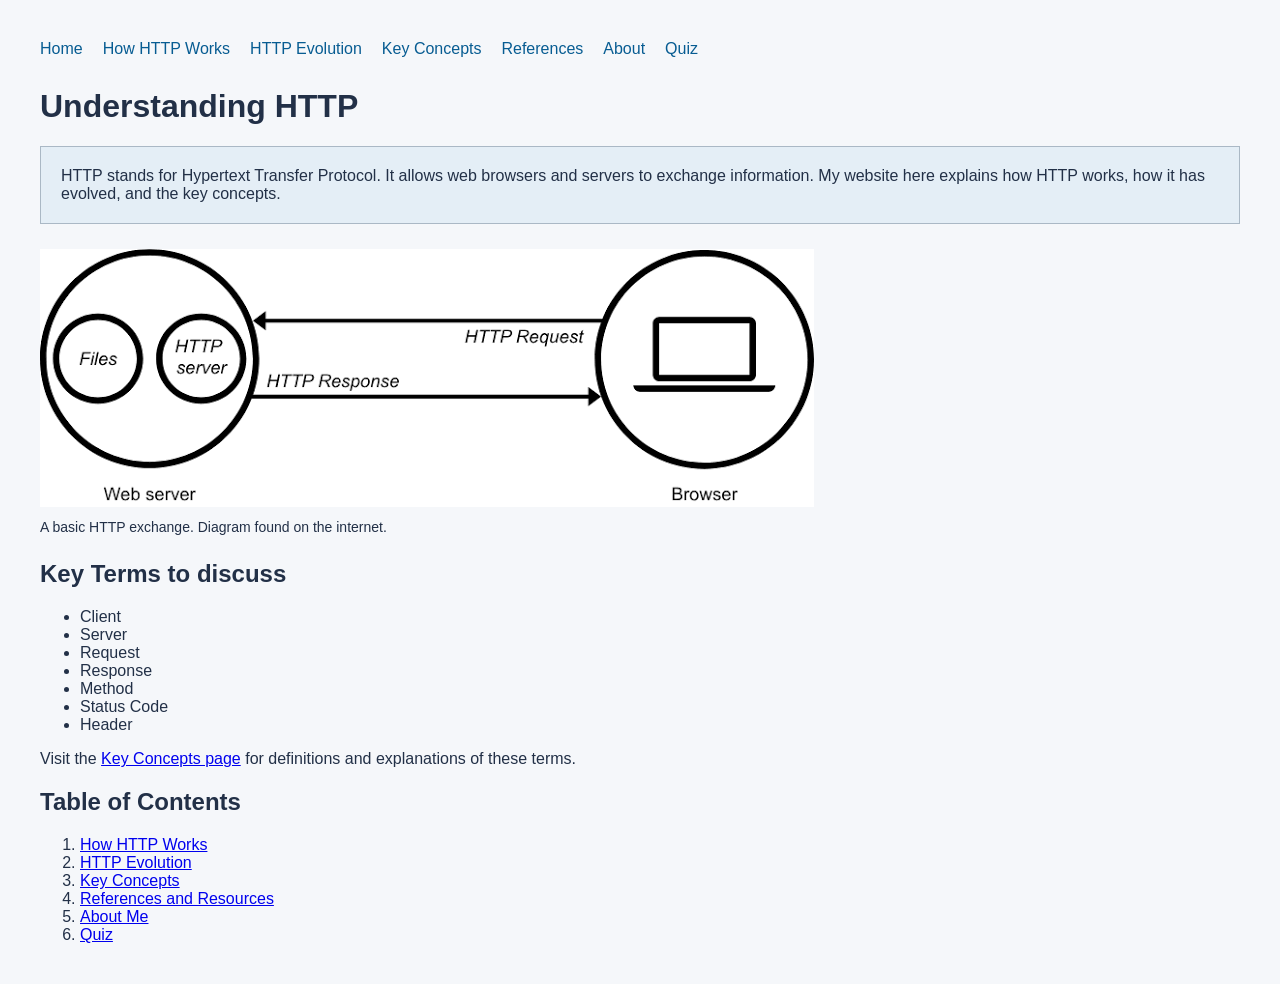
<file: index.html>
<!DOCTYPE html>
<html lang="en">

<head>
    <meta charset="UTF-8">
    <meta name="viewport" content="width=device-width, initial-scale=1.0">
    <title>Understanding HTTP</title>
    <link rel="stylesheet" href="style.css">
</head>
<body>
    <nav>
    <a href="index.html">Home</a>
    <a href="how-http-works.html">How HTTP Works</a>
    <a href="http-evolution.html">HTTP Evolution</a>
    <a href="concepts.html">Key Concepts</a>
    <a href="references.html">References</a>
    <a href="about.html">About</a>
    <a href="quiz.html">Quiz</a>
</nav>
    <!-- introducing the website's research topic -->
<h1>Understanding HTTP</h1>

<p id="introduction">
    HTTP stands for Hypertext Transfer Protocol. It allows web
    browsers and servers to exchange information. My website here
    explains how HTTP works, how it has evolved, and the key concepts.
</p>
<!-- image-->
<figure>
    <img src="http-diagram.png"
         alt="A browser sends a request to a server, and the server sends a response back.">
    <figcaption>
        A basic HTTP exchange. Diagram found on the internet.
    </figcaption>
</figure>
<!-- list of important terms -->
<h2>Key Terms to discuss</h2>
<ul>
    <li>Client</li>
    <li>Server</li>
    <li>Request</li>
    <li>Response</li>
    <li>Method</li>
    <li>Status Code</li>
    <li>Header</li>
</ul>
<p>Visit the <a href="concepts.html">Key Concepts page</a>
for definitions and explanations of these terms.</p>
<!-- the table of contents linking to the other pages -->
<h2>Table of Contents</h2>
<ol>
    <li><a href="how-http-works.html">How HTTP Works</a></li>
    <li><a href="http-evolution.html">HTTP Evolution</a></li>
    <li><a href="concepts.html">Key Concepts</a></li>
    <li><a href="references.html">References and Resources</a></li>
    <li><a href="about.html">About Me</a></li>
    <li><a href="quiz.html">Quiz</a></li>
</ol>
</body>
</html>
</file>
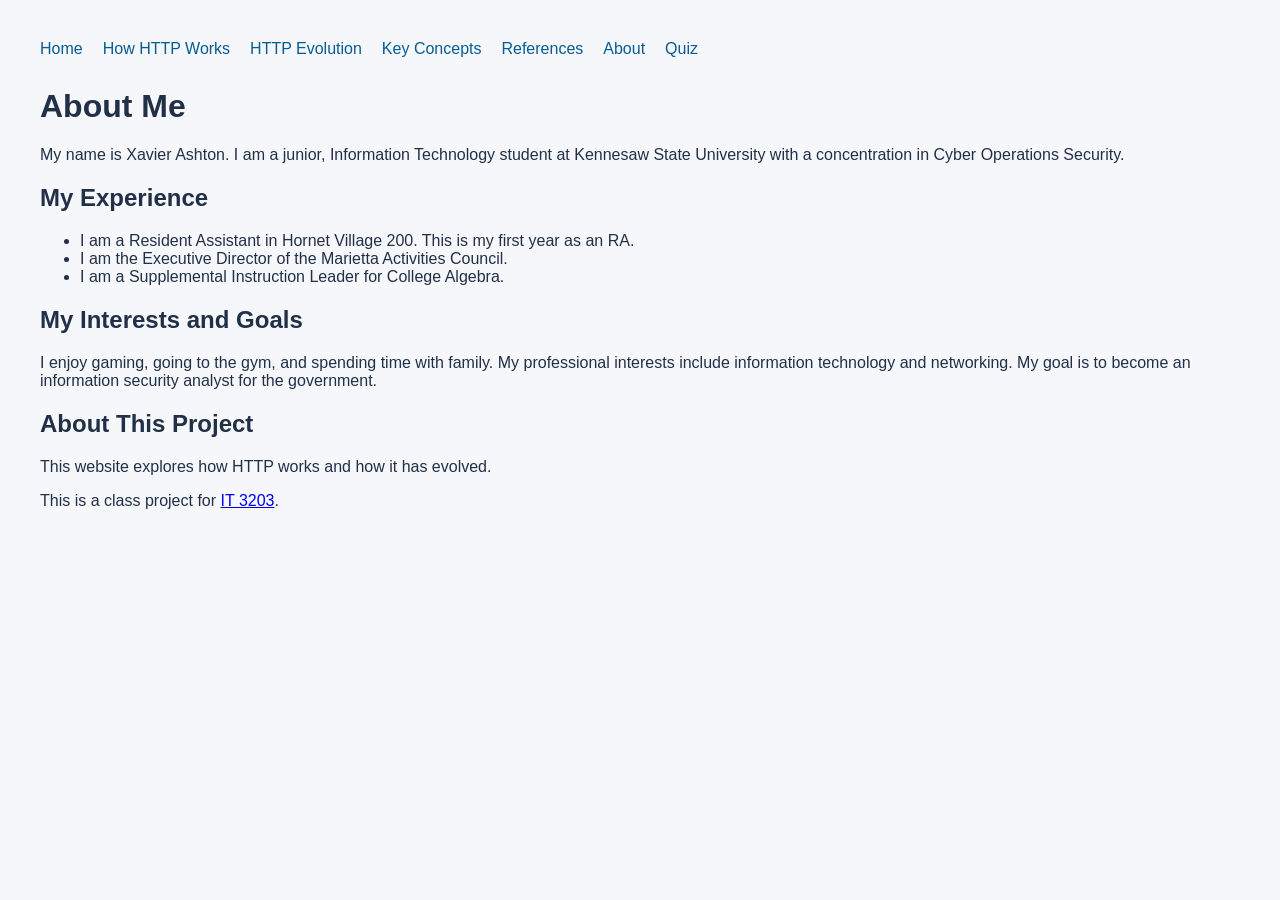
<file: about.html>
<!DOCTYPE html>
<html lang="en">

<head>
    <meta charset="UTF-8">
    <meta name="viewport" content="width=device-width, initial-scale=1.0">
    <title>About me</title>
    <link rel="stylesheet" href="style.css">
</head>
<body>
    <nav>
    <a href="index.html">Home</a>
    <a href="how-http-works.html">How HTTP Works</a>
    <a href="http-evolution.html">HTTP Evolution</a>
    <a href="concepts.html">Key Concepts</a>
    <a href="references.html">References</a>
    <a href="about.html">About</a>
    <a href="quiz.html">Quiz</a>
</nav>
   <!-- Introduction and background information about the author -->
<h1>About Me</h1>
<p>My name is Xavier Ashton. I am a junior, Information Technology student
at Kennesaw State University with a concentration in Cyber Operations Security.</p>

<h2>My Experience</h2>
<ul>
    <li>I am a Resident Assistant in Hornet Village 200. This is my first year as an RA.</li>
    <li>I am the Executive Director of the Marietta Activities Council.</li>
    <li>I am a Supplemental Instruction Leader for College Algebra.</li>
</ul>

<h2>My Interests and Goals</h2>
<p>I enjoy gaming, going to the gym, and spending time with family.
My professional interests include information technology and networking.
My goal is to become an information security analyst for the government.</p>

<!-- Explains the project and links to the course website -->
<h2>About This Project</h2>
<p>This website explores how HTTP works and how it has evolved.</p>

<footer>
    <p>This is a class project for
        <a href="https://ksuweb.github.io/IT3203/">IT 3203</a>.
    </p>
</footer>
</body>
</html>
</file>
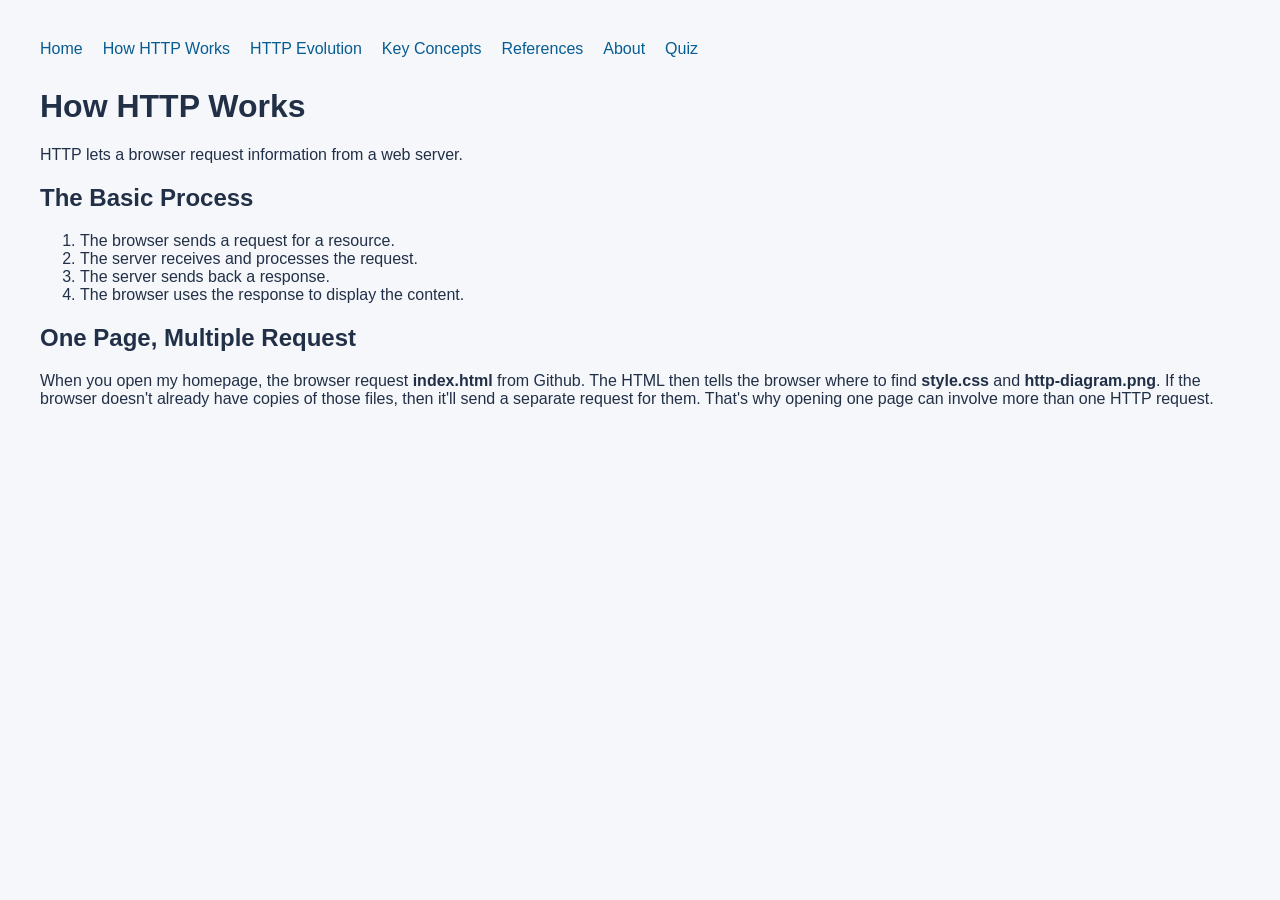
<file: how-http-works.html>
<!DOCTYPE html>
<html lang="en">

<head>
    <meta charset="UTF-8">
    <meta name="viewport" content="width=device-width, initial-scale=1.0">
    <title>How HTTP Works</title>
    <link rel="stylesheet" href="style.css">
</head>
<body>
    <!-- Main navigation links to all six pages -->
    <nav>
    <a href="index.html">Home</a>
    <a href="how-http-works.html">How HTTP Works</a>
    <a href="http-evolution.html">HTTP Evolution</a>
    <a href="concepts.html">Key Concepts</a>
    <a href="references.html">References</a>
    <a href="about.html">About</a>
    <a href="quiz.html">Quiz</a>
</nav>
   <h1>How HTTP Works</h1>
<p>HTTP lets a browser request information from a web server.</p>

<h2>The Basic Process</h2>
<ol>
    <li>The browser sends a request for a resource.</li>
    <li>The server receives and processes the request.</li>
    <li>The server sends back a response.</li>
    <li>The browser uses the response to display the content.</li>
</ol>
<h2>One Page, Multiple Request</h2>
<p>When you open my homepage, the browser request <strong>index.html</strong> from Github. The HTML then tells the browser where to find <strong>style.css</strong> and <strong>http-diagram.png</strong>. If the browser doesn't already have copies of those files, then it'll send a separate request for them. That's why opening one page can involve more than one HTTP request.</p>
</body>
</html>
</file>
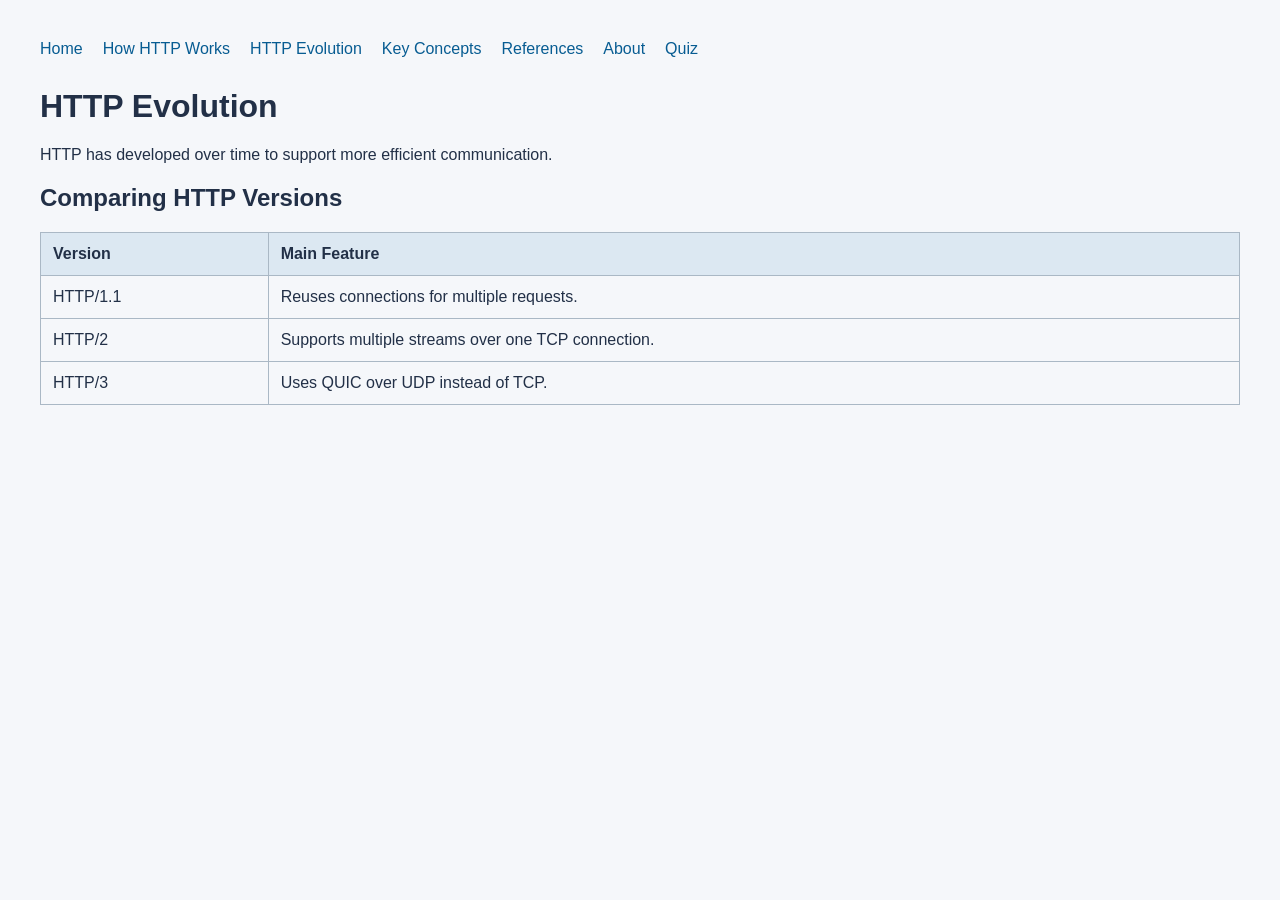
<file: http-evolution.html>
<!DOCTYPE html>
<html lang="en">

<head>
    <meta charset="UTF-8">
    <meta name="viewport" content="width=device-width, initial-scale=1.0">
    <title>HTTP Evolution</title>
    <link rel="stylesheet" href="style.css">
</head>
<body>
      <nav>
    <a href="index.html">Home</a>
    <a href="how-http-works.html">How HTTP Works</a>
    <a href="http-evolution.html">HTTP Evolution</a>
    <a href="concepts.html">Key Concepts</a>
    <a href="references.html">References</a>
    <a href="about.html">About</a>
    <a href="quiz.html">Quiz</a>
</nav>
    <h1>HTTP Evolution</h1>
<p>HTTP has developed over time to support more efficient communication.</p>

<h2>Comparing HTTP Versions</h2>
<!-- Compares the main features of HTTP versions -->
<table>
    <tr>
        <th>Version</th>
        <th>Main Feature</th>
    </tr>
    <tr>
        <td>HTTP/1.1</td>
        <td>Reuses connections for multiple requests.</td>
    </tr>
    <tr>
        <td>HTTP/2</td>
        <td>Supports multiple streams over one TCP connection.</td>
    </tr>
    <tr>
        <td>HTTP/3</td>
        <td>Uses QUIC over UDP instead of TCP.</td>
    </tr>
</table>
</body>
</html>
</file>
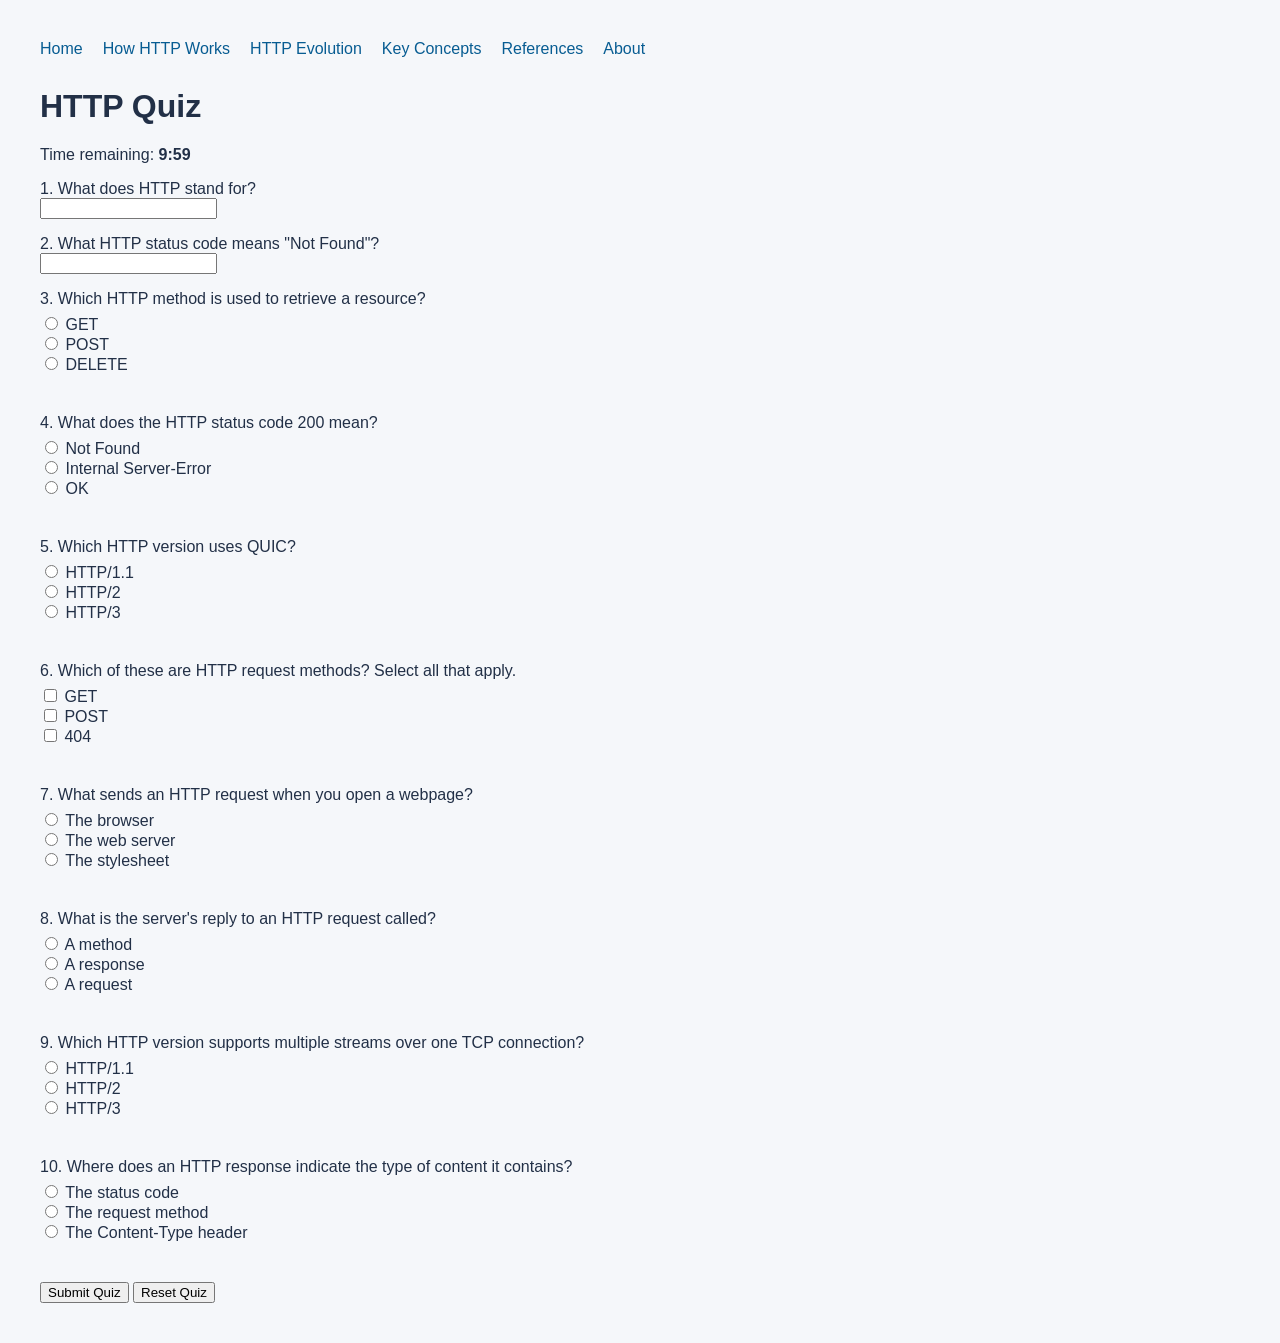
<file: quiz.html>
<!DOCTYPE html>
<html lang="en">

<head>
    <meta charset="UTF-8">
    <meta name="viewport" content="width=device-width, initial-scale=1.0">
    <title>HTTP Quiz</title>
    <link rel="stylesheet" href="style.css">
</head>
<body>
    <nav>
    <a href="index.html">Home</a>
    <a href="how-http-works.html">How HTTP Works</a>
    <a href="http-evolution.html">HTTP Evolution</a>
    <a href="concepts.html">Key Concepts</a>
    <a href="references.html">References</a>
    <a href="about.html">About</a>
</nav>
    <!-- introducing the website's research topic -->
<h1>HTTP Quiz</h1> 
   <!-- quiz timer -->
<p>Time remaining: <strong id="quiz-timer">10:00</strong></p>
<!-- The quiz form holds all ten questions. -->
<form id="http-quiz">
    <p>
        <label for="q1">1. What does HTTP stand for?</label><br>
        <input type="text" id="q1" name="q1">
    </p>
    <p>
    <label for="q2">2. What HTTP status code means "Not Found"?</label><br>
    <input type="text" id="q2" name="q2">
</p>
<fieldset>
    <legend>3. Which HTTP method is used to retrieve a resource?</legend>

    <label><input type="radio" name="q3" value="get"> GET</label><br>
    <label><input type="radio" name="q3" value="post"> POST</label><br>
    <label><input type="radio" name="q3" value="delete"> DELETE</label>
</fieldset>
<fieldset>
    <legend>4. What does the HTTP status code 200 mean?</legend>

    <label><input type="radio" name="q4" value="not-found"> Not Found</label><br>
    <label><input type="radio" name="q4" value="server-error"> Internal Server-Error</label><br>
    <label><input type="radio" name="q4" value="ok"> OK</label>
</fieldset>
<fieldset>
    <legend>5. Which HTTP version uses QUIC?</legend>

    <label><input type="radio" name="q5" value="http-1-1"> HTTP/1.1</label><br>
    <label><input type="radio" name="q5" value="http-2"> HTTP/2</label><br>
    <label><input type="radio" name="q5" value="http-3"> HTTP/3</label>
</fieldset>
<!-- Question 6 uses checkboxes so users can select multiple answers. -->
<fieldset>
    <legend>6. Which of these are HTTP request methods? Select all that apply.</legend>

    <label><input type="checkbox" name="q6" value="get"> GET</label><br>
    <label><input type="checkbox" name="q6" value="post"> POST</label><br>
    <label><input type="checkbox" name="q6" value="404"> 404</label>
</fieldset>

<fieldset>
    <legend>7. What sends an HTTP request when you open a webpage?</legend>

    <label><input type="radio" name="q7" value="browser"> The browser</label><br>
    <label><input type="radio" name="q7" value="server"> The web server</label><br>
    <label><input type="radio" name="q7" value="stylesheet"> The stylesheet</label>
</fieldset>

<fieldset>
    <legend>8. What is the server's reply to an HTTP request called?</legend>

    <label><input type="radio" name="q8" value="method"> A method</label><br>
    <label><input type="radio" name="q8" value="response"> A response</label><br>
    <label><input type="radio" name="q8" value="request"> A request</label>
</fieldset>

<fieldset>
    <legend>9. Which HTTP version supports multiple streams over one TCP connection?</legend>

    <label><input type="radio" name="q9" value="http-1-1"> HTTP/1.1</label><br>
    <label><input type="radio" name="q9" value="http-2"> HTTP/2</label><br>
    <label><input type="radio" name="q9" value="http-3"> HTTP/3</label>
</fieldset>

<fieldset>
    <legend>10. Where does an HTTP response indicate the type of content it contains?</legend>

    <label><input type="radio" name="q10" value="status-code"> The status code</label><br>
    <label><input type="radio" name="q10" value="request-method"> The request method</label><br>
    <label><input type="radio" name="q10" value="content-type"> The Content-Type header</label>
</fieldset>
<button type="submit">Submit Quiz</button>
<button type="reset">Reset Quiz</button>
</form>
<section id="quiz-results" aria-label="Quiz results" aria-live="polite"></section>
<script src="quiz.js" defer></script>
</body>
</html>
</file>
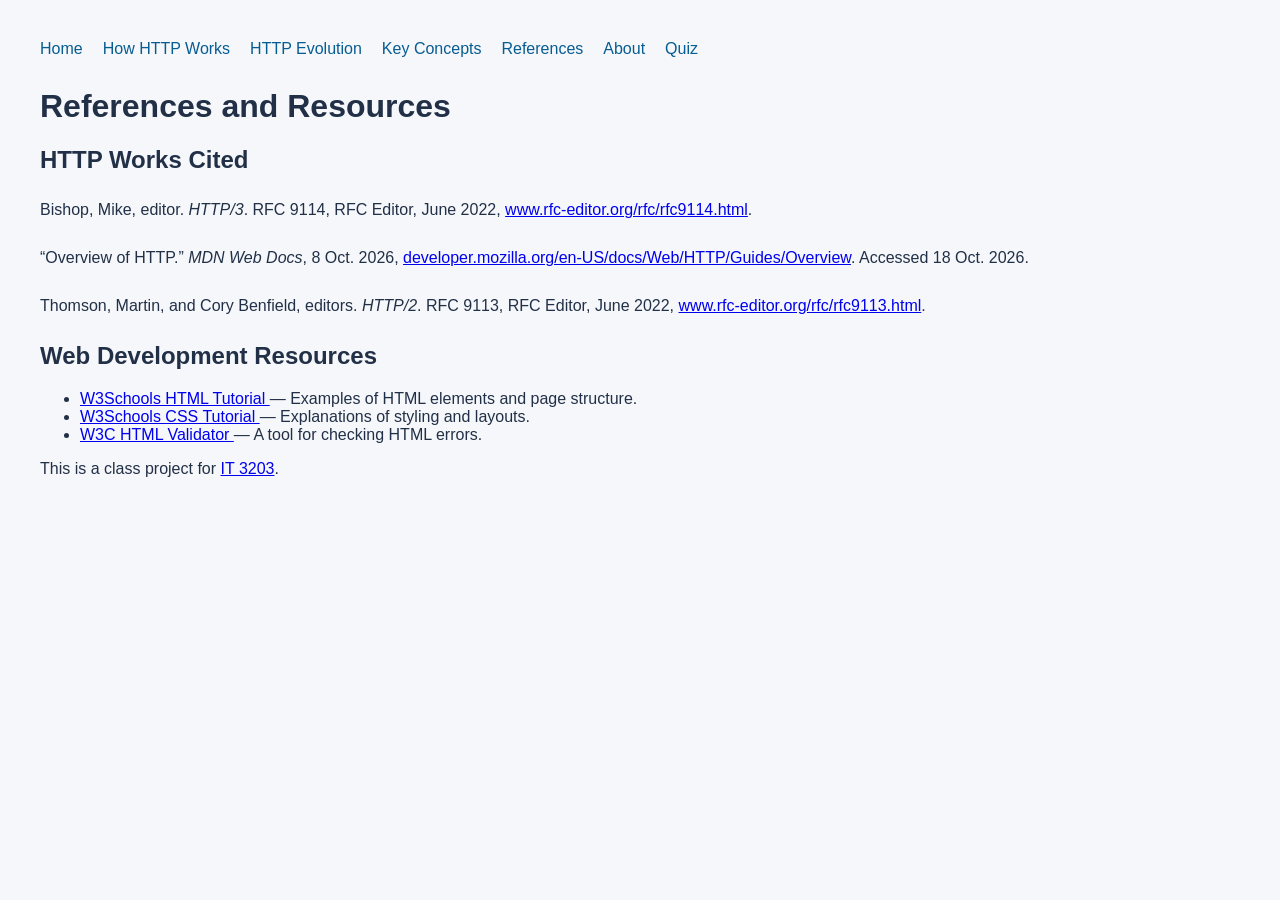
<file: references.html>
<!DOCTYPE html>
<html lang="en">

<head>
    <meta charset="UTF-8">
    <meta name="viewport" content="width=device-width, initial-scale=1.0">
    <title>References and Resources</title>
    <link rel="stylesheet" href="style.css">
</head>
<body>
    <nav>
    <a href="index.html">Home</a>
    <a href="how-http-works.html">How HTTP Works</a>
    <a href="http-evolution.html">HTTP Evolution</a>
    <a href="concepts.html">Key Concepts</a>
    <a href="references.html">References</a>
    <a href="about.html">About</a>
    <a href="quiz.html">Quiz</a>
</nav>
<h1>References and Resources</h1>
 <!-- HTTP sources formatted as MLA Works Cited entries -->
<h2>HTTP Works Cited</h2>

<div class="works-cited">
    <p>
        Bishop, Mike, editor. <cite>HTTP/3</cite>.
        RFC 9114, RFC Editor, June 2022,
        <a href="https://www.rfc-editor.org/rfc/rfc9114.html">www.rfc-editor.org/rfc/rfc9114.html</a>.
    </p>

    <p>
        “Overview of HTTP.” <cite>MDN Web Docs</cite>,
        8 Oct. 2026,
        <a href="https://developer.mozilla.org/en-US/docs/Web/HTTP/Guides/Overview">developer.mozilla.org/en-US/docs/Web/HTTP/Guides/Overview</a>.
        Accessed 18 Oct. 2026.
    </p>

    <p>
        Thomson, Martin, and Cory Benfield, editors.
        <cite>HTTP/2</cite>. RFC 9113, RFC Editor,
        June 2022,
        <a href="https://www.rfc-editor.org/rfc/rfc9113.html">www.rfc-editor.org/rfc/rfc9113.html</a>.
    </p>
</div>
<!-- Tutorials and tools for building and checking the website -->
<h2>Web Development Resources</h2>
<ul>
    <li>
        <a href="https://www.w3schools.com/html/">
            W3Schools HTML Tutorial
        </a>
        — Examples of HTML elements and page structure.
    </li>
    <li>
        <a href="https://www.w3schools.com/css/">
            W3Schools CSS Tutorial
        </a>
        — Explanations of styling and layouts.
    </li>
    <li>
        <a href="https://validator.w3.org/">
            W3C HTML Validator
        </a>
        — A tool for checking HTML errors.
    </li>
</ul>
<footer>
    <p>This is a class project for
        <a href="https://ksuweb.github.io/IT3203/">IT 3203</a>.
    </p>
</footer>
</body>
</html>
</file>
<file: style.css>
/* setting the font, colors, and spacing for every page of the websitwe */
body {
    font-family: Arial, sans-serif;
    background-color: #f5f7fa;
    color: #223047;
    margin: 40px;
}
/* using flexbox to arrange the nav links and allow wrapping */
nav {
    display: flex;
    flex-wrap: wrap;
    gap: 20px;
    margin-bottom: 30px;
}

nav a {
    color: #075c92;
    text-decoration: none;
}

nav a:hover {
    text-decoration: underline;
}
table {
    width: 100%;
    border-collapse: collapse;
}
/* adding the borders and spacing to table cells */
th, td {
    border: 1px solid #aab8c5;
    padding: 12px;
    text-align: left;
}

th {
    background-color: #dce8f2;
}
dt {
    font-weight: bold;
    margin-top: 20px;
}

dd {
    margin-left: 0;
    margin-top: 5px;
}
/* thiss gives MLA citations hanging indents and double spacing */
.works-cited p {
    padding-left: 2em;
    text-indent: -2em;
    line-height: 2;
    overflow-wrap: anywhere;
}
/* highlights the homepage introduction using an ID selector to create box around subtext */
#introduction {
    background-color: #e4eef6;
    padding: 20px;
    border: 1px solid #aab8c5;
}
/* keep image within the page width */
img {
    max-width: 100%;
    height: auto;
}

figure {
    margin: 25px 0;
}

figcaption {
    font-size: 14px;
    margin-top: 8px;
}
/* Align quiz question groups with the text questions */
#http-quiz fieldset {
    border: 0;
    margin: 0 0 40px;
    padding: 0;
}

#http-quiz legend {
    padding: 0;
    margin-bottom: 6px;
}
/* Color the feedback while keeping the Correct and Incorrect labels. */
.quiz-correct {
    color: #176438;
}

.quiz-incorrect {
    color: #9f2525;
}
</file>
